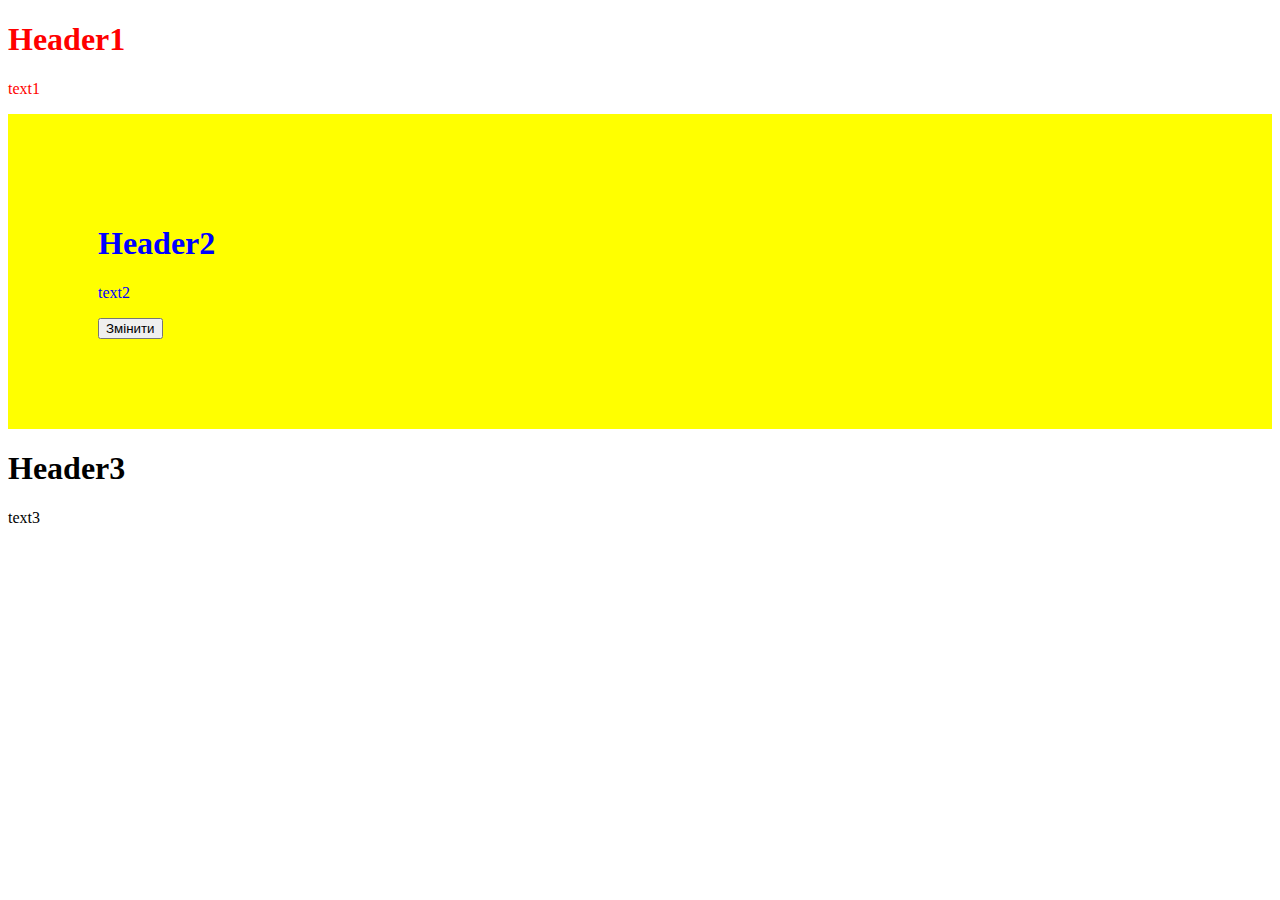
<file: Theme5/aLection51/index.html>
<!DOCTYPE html>
<html lang="uk">
<head>
    <meta charset="UTF-8">
    <meta name="viewport" content="width=device-width, initial-scale=1.0">
    <title>Document13</title>
   
    <link rel="stylesheet" href="style.css">
</head>
<body>

    
    <div class="class1">
        <h1>Header1</h1>
        <p>text1</p>
    </div>
    <div class="header">
        <h1>Header2</h1>
        <p id="message">text2</p>
        <button onclick="changeText()">Змінити</button>
    </div>
    <div class="footer">
        <h1>Header3</h1>
        <p>text3</p>
    </div>
   

    <script src = "script.js">        
    </script>
</body>
</html>
</file>
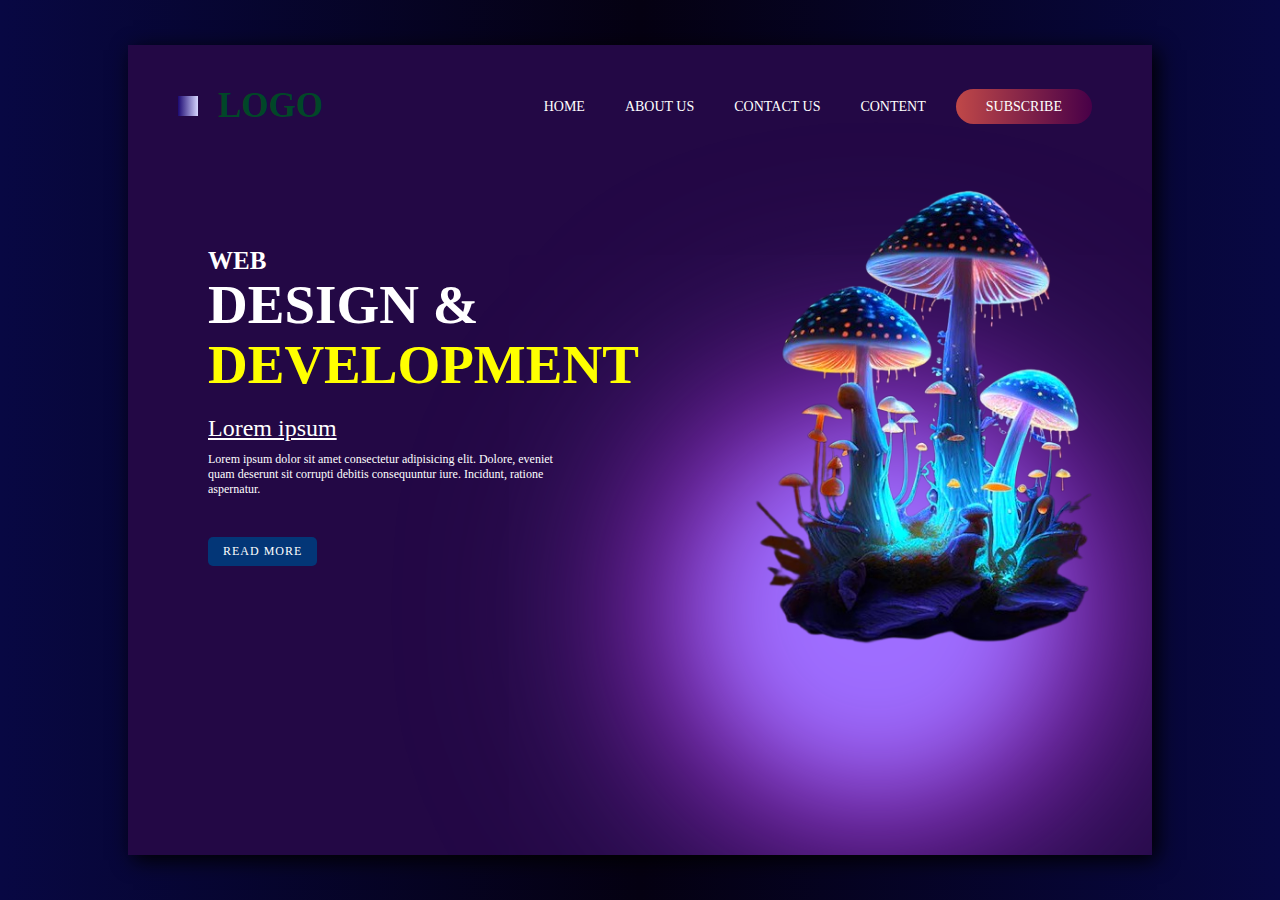
<file: Theme5/GroupLesson52/index.html>
<!DOCTYPE html>
<html lang="en">
  <head>
    <meta charset="UTF-8" />
    <meta name="viewport" content="width=device-width, initial-scale=1.0" />
    <title>WEB DEVELOPMENT</title>
    <link rel="stylesheet" href="style.css">
  </head>
  <body>
    <div class="container">
      <div class="parent">
        <div class="gradient"></div>
        <nav>
          <h1>LOGO</h1>
          <ul>
            <li><a href="">home</a></li>
            <li><a href="">about us</a></li>
            <li><a href="">contact us</a></li>
            <li><a href="">content</a></li>
            <li><a href="" id="sub">subscribe</a></li>
          </ul>
        </nav>
        <div class="main_content">
                <div class="left">
                        <h3>Web</h3>
                        <h1>Design & <br><span>Development</span> </h1>
                        <h2>Lorem ipsum</h2>
                        <p>Lorem ipsum dolor sit amet consectetur adipisicing elit. Dolore, eveniet quam deserunt sit corrupti debitis consequuntur iure. Incidunt, ratione aspernatur.</p>
                        <button>READ MORE</button>

                </div>
                <div class="right">
                        <img src="mushroom.png" alt="">
                </div>
        </div>
      </div>
    </div>
  </body>
</html>
</file>
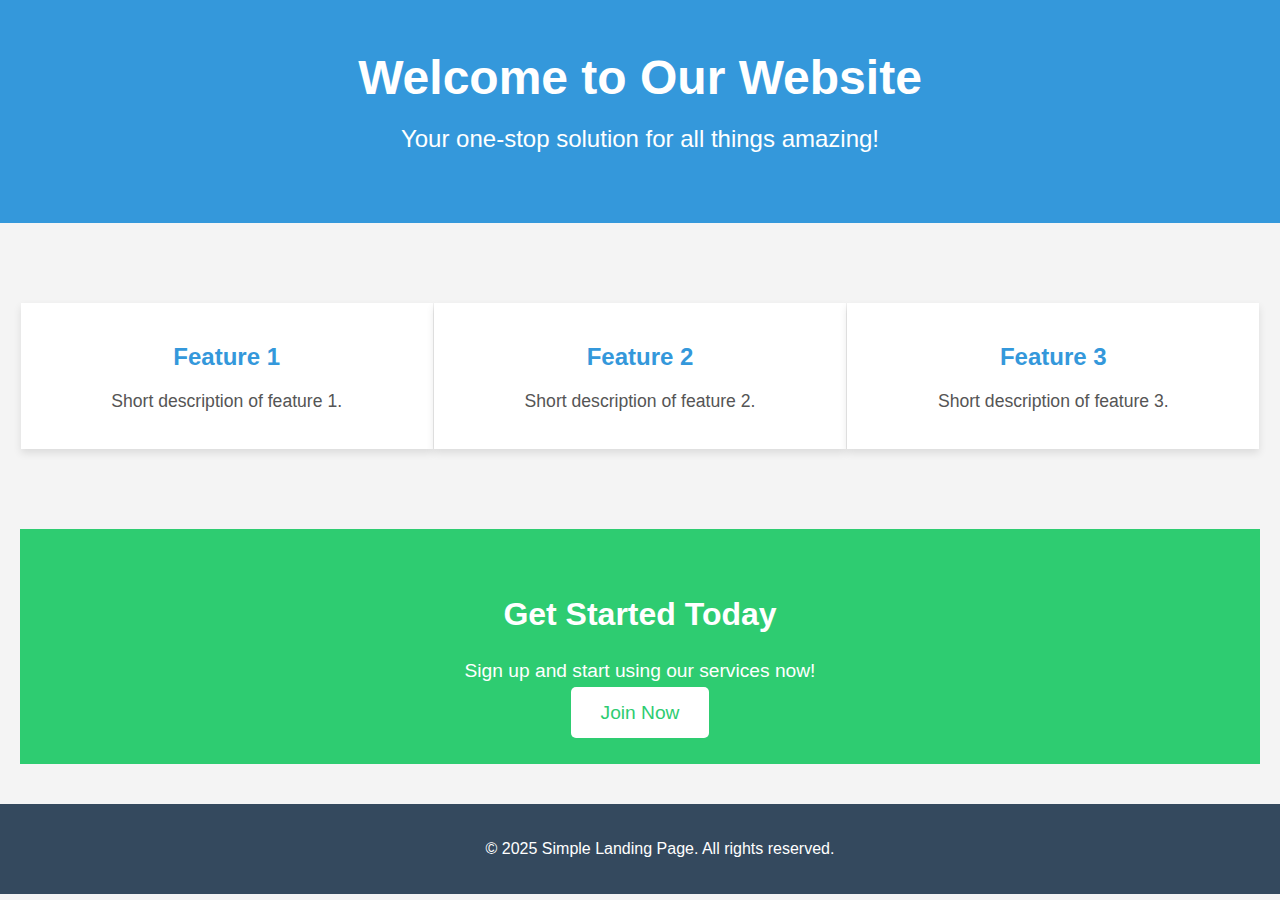
<file: Theme5/GroupLesson52/landing page/index.html>
<!DOCTYPE html>
<html lang="en">
<head>
    <meta charset="UTF-8">
    <meta name="viewport" content="width=device-width, initial-scale=1.0">
    <title>Simple Landing Page</title>
    <link rel="stylesheet" href="style.css"> <!-- Підключення CSS -->
</head>
<body>
    <header>
        <h1>Welcome to Our Website</h1>
        <p>Your one-stop solution for all things amazing!</p>
    </header>

    <main>
        <section class="features">
            <div class="feature">
                <h2>Feature 1</h2>
                <p>Short description of feature 1.</p>
            </div>
            <div class="feature">
                <h2>Feature 2</h2>
                <p>Short description of feature 2.</p>
            </div>
            <div class="feature">
                <h2>Feature 3</h2>
                <p>Short description of feature 3.</p>
            </div>
        </section>

        <section class="cta">
            <h2>Get Started Today</h2>
            <p>Sign up and start using our services now!</p>
            <a href="#" class="cta-button">Join Now</a>
        </section>
    </main>

    <footer>
        <p>&copy; 2025 Simple Landing Page. All rights reserved.</p>
    </footer>
</body>
</html>
</file>
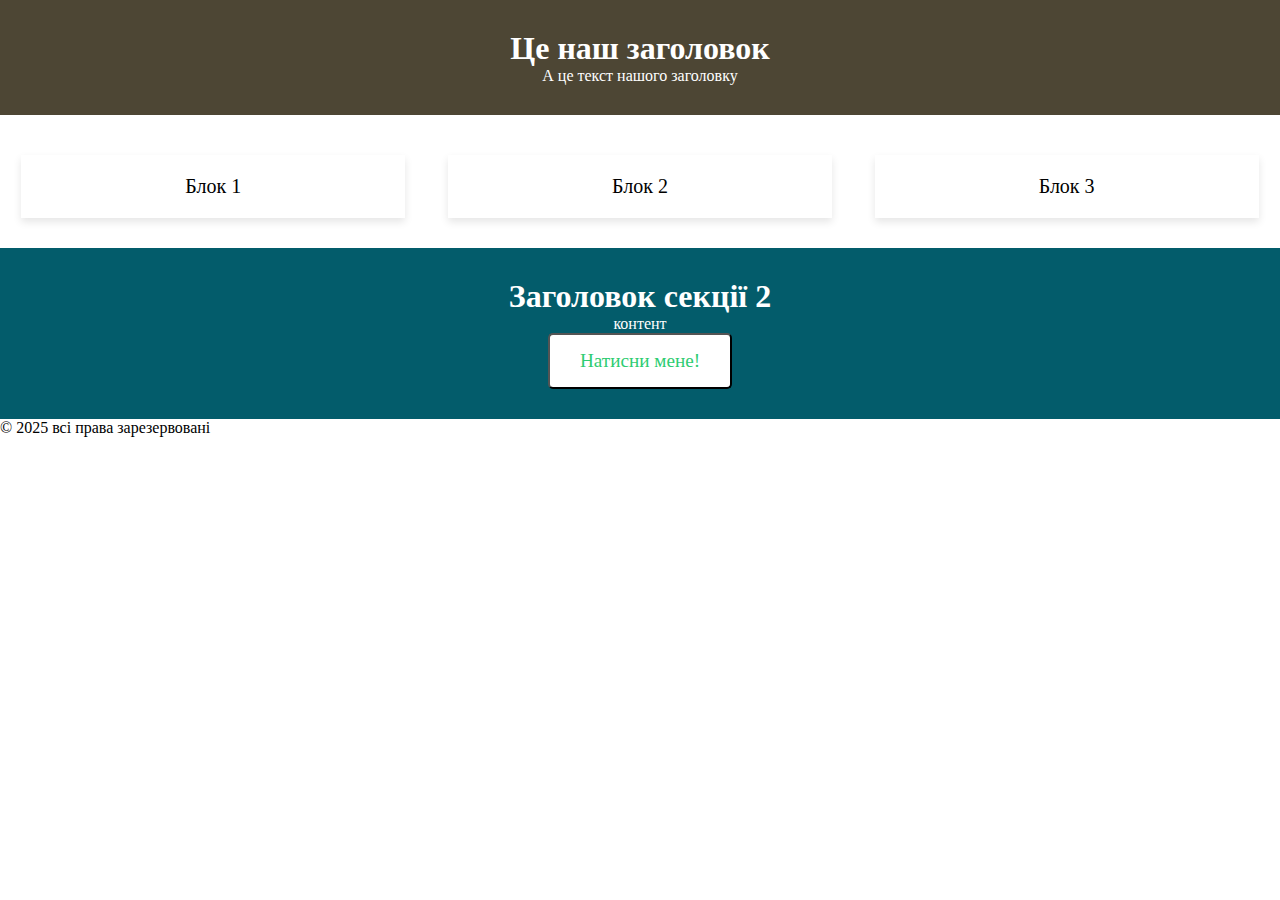
<file: Theme5/GroupLesson52/practice/index.html>
<!DOCTYPE html>
<html lang="en">
<head>
    <meta charset="UTF-8">
    <meta name="viewport" content="width=device-width, initial-scale=1.0">
    <title>Практика групового заняття 5-2</title>
    <link rel="stylesheet" href="style.css">
</head>
<body>
    <div class="container">
        <header>
            <h1>Це наш заголовок</h1>
            <p>А це текст нашого заголовку</p>
        </header>
        <div class="main-content">
            <section>
                <div class="features">
                    <div class="feature">Блок 1</div>
                    <div class="feature">Блок 2</div>
                    <div class="feature">Блок 3</div>                    
                </div>
            </section>
            <section id="section2">
                <h1>Заголовок секції 2</h1>
                <p>контент</p>
                <button>Натисни мене!</button>
            </section>
        </div>
        <footer>&copy; 2025 всі права зарезервовані</footer>
    </div>
    
</body>
</html>
</file>
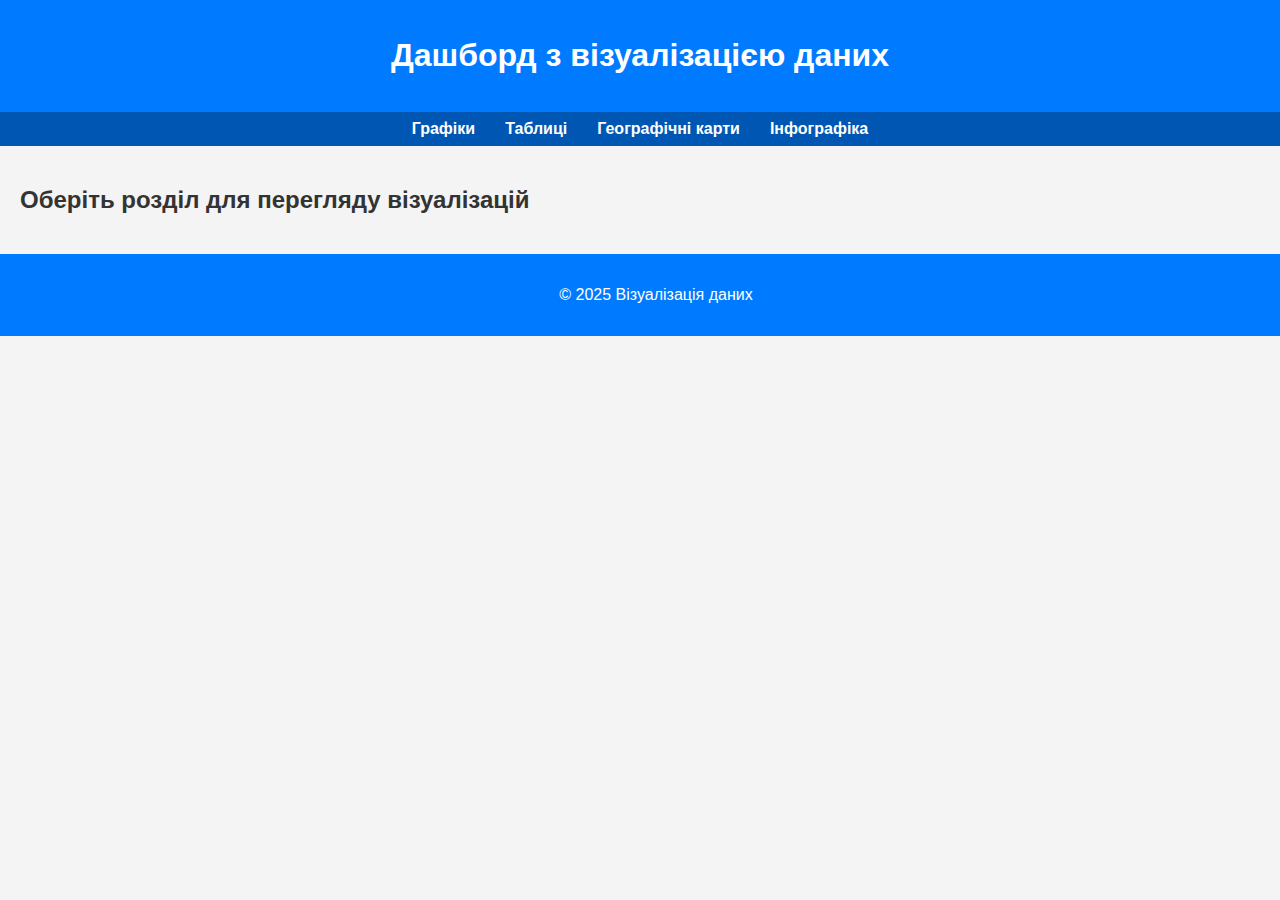
<file: Theme5/GroupLesson54/sample2/index.html>
<!DOCTYPE html>
<html lang="uk">
<head>
    <meta charset="UTF-8">
    <meta name="viewport" content="width=device-width, initial-scale=1.0">
    <title>Візуалізація даних</title>
    <link rel="stylesheet" href="styles.css">
</head>
<body>
    <header>
        <h1>Дашборд з візуалізацією даних</h1>
    </header>
    <nav>
        <ul>
            <li><a href="charts.html">Графіки</a></li>
            <li><a href="tables.html">Таблиці</a></li>
            <li><a href="maps.html">Географічні карти</a></li>
            <li><a href="infographics.html">Інфографіка</a></li>
        </ul>
    </nav>
    <main>
        <h2>Оберіть розділ для перегляду візуалізацій</h2>
    </main>
    <footer>
        <p>© 2025 Візуалізація даних</p>
    </footer>
</body>
</html>
</file>
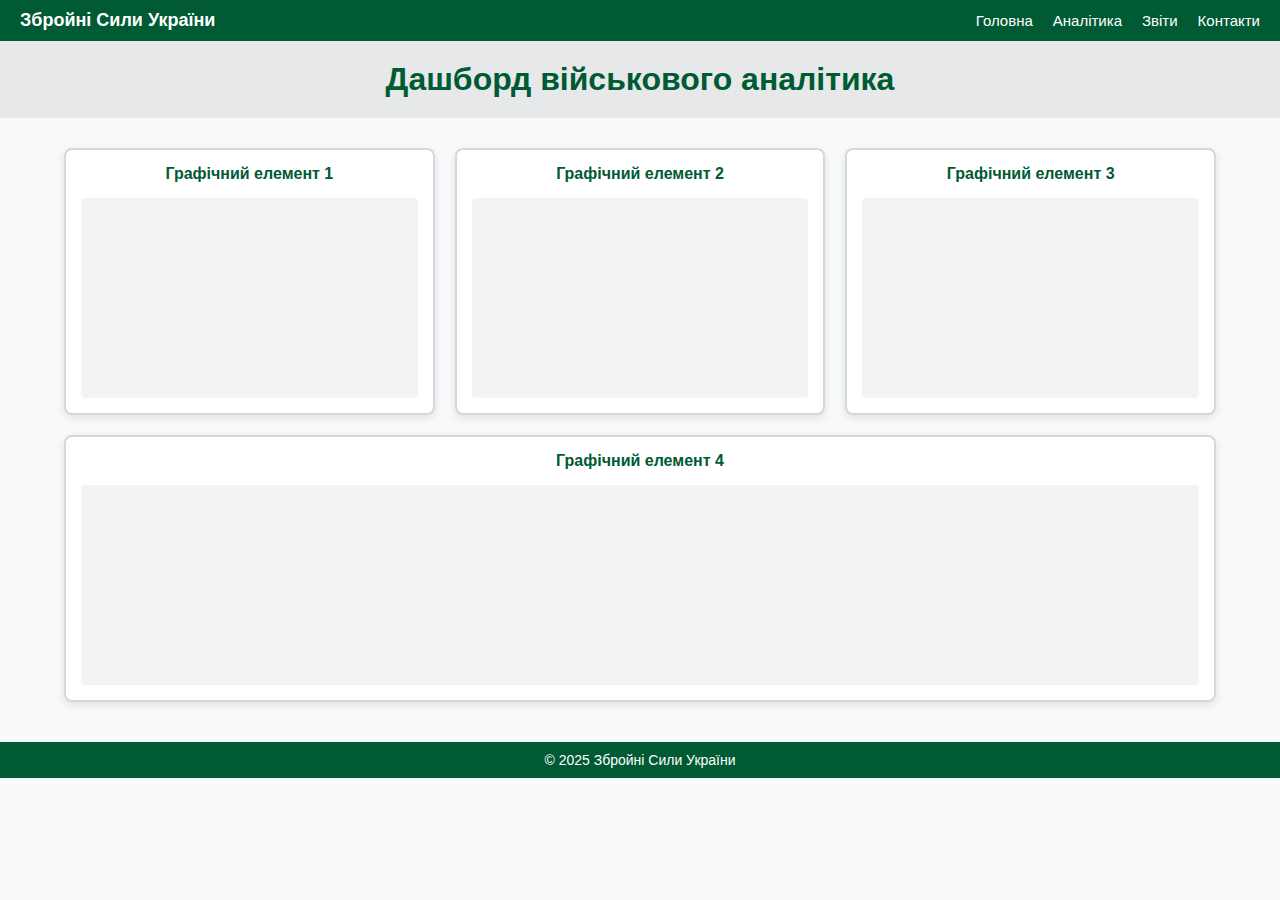
<file: Theme5/Practice53/sample1/index.html>
<!DOCTYPE html>
<html lang="uk">
<head>
    <meta charset="UTF-8">
    <meta name="viewport" content="width=device-width, initial-scale=1.0">
    <title>Дашборд військового аналітика</title>
    <link rel="stylesheet" href="style.css">
</head>
<body>

    <nav class="navbar">
        <div class="logo">Збройні Сили України</div>
        <ul class="nav-menu">
            <li><a href="#">Головна</a></li>
            <li><a href="#">Аналітика</a></li>
            <li><a href="#">Звіти</a></li>
            <li><a href="#">Контакти</a></li>
        </ul>
    </nav>

    <header class="header">
        <h1>Дашборд військового аналітика</h1>
    </header>

    <main class="container">
        <div class="flex-container">
            <div class="graph-block">
                <h2>Графічний елемент 1</h2>
                <div class="graph-placeholder"></div>
            </div>
            <div class="graph-block">
                <h2>Графічний елемент 2</h2>
                <div class="graph-placeholder"></div>
            </div>
            <div class="graph-block">
                <h2>Графічний елемент 3</h2>
                <div class="graph-placeholder"></div>
            </div>
            <div class="graph-block">
                <h2>Графічний елемент 4</h2>
                <div class="graph-placeholder"></div>
            </div>
        </div>
    </main>

    <footer class="footer">
        © 2025 Збройні Сили України
    </footer>

</body>
</html>
</file>
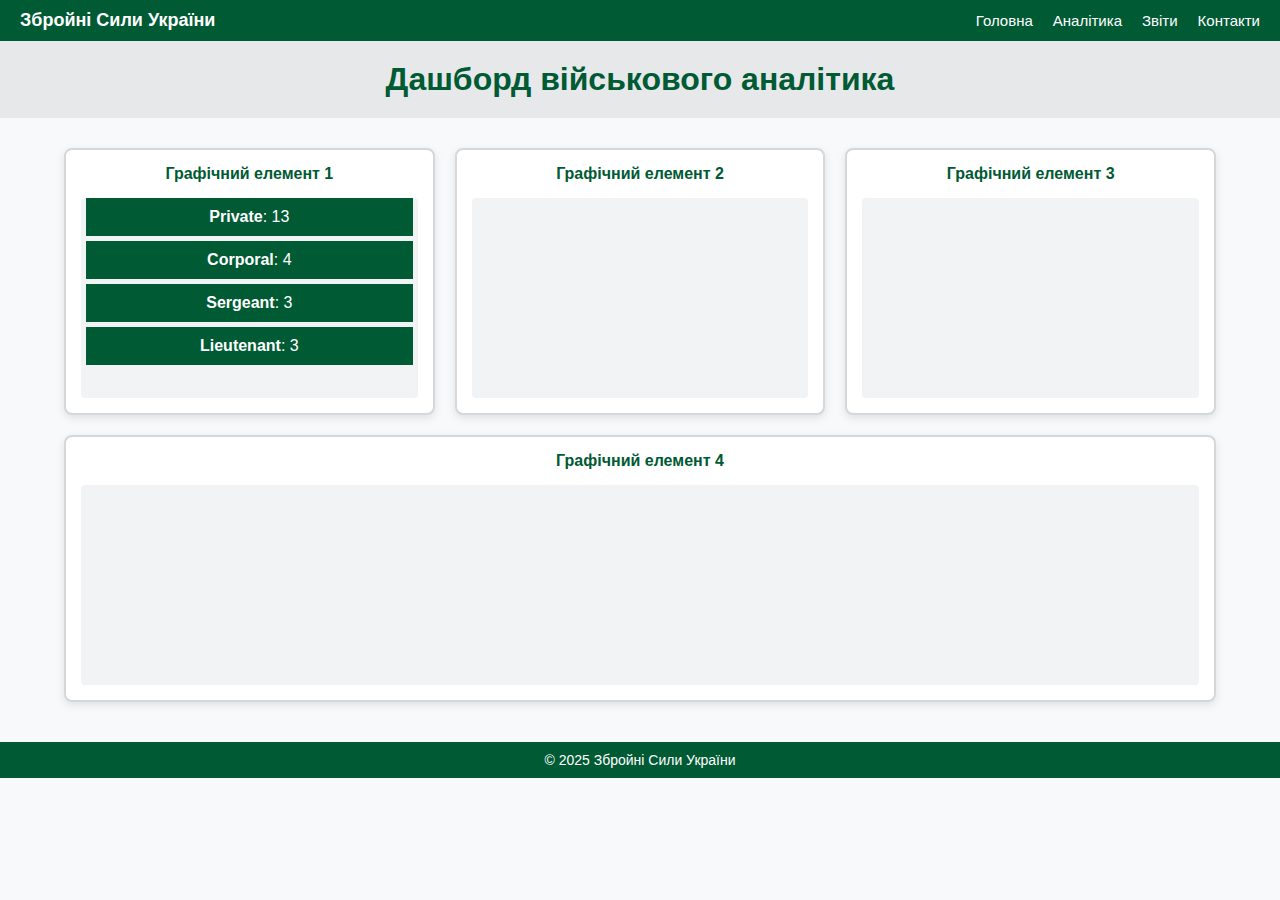
<file: Theme5/Practice55/my/index.html>
<!DOCTYPE html>
<html lang="uk">
<head>
    <meta charset="UTF-8">
    <meta name="viewport" content="width=device-width, initial-scale=1.0">
    <title>Дашборд військового аналітика</title>
    <link rel="stylesheet" href="style.css">
</head>
<body>

    <nav class="navbar">
        <div class="logo">Збройні Сили України</div>
        <ul class="nav-menu">
            <li><a href="#">Головна</a></li>
            <li><a href="#">Аналітика</a></li>
            <li><a href="#">Звіти</a></li>
            <li><a href="#">Контакти</a></li>
        </ul>
    </nav>

    <header class="header">
        <h1>Дашборд військового аналітика</h1>
    </header>

    <main class="container">
        <div class="flex-container">
            <div class="graph-block">
                <h2>Графічний елемент 1</h2>
                <div class="graph-placeholder">
                    <div id="info-cards"></div>
                </div>
            </div>
            <div class="graph-block">
                <h2>Графічний елемент 2</h2>
                <div class="graph-placeholder"></div>
            </div>
            <div class="graph-block">
                <h2>Графічний елемент 3</h2>
                <div class="graph-placeholder"></div>
            </div>
            <div class="graph-block">
                <h2>Графічний елемент 4</h2>
                <div class="graph-placeholder"></div>
            </div>
        </div>
    </main>

    <footer class="footer">
        © 2025 Збройні Сили України
    </footer>
    <script type="module" src="main.js"></script>
</body>

</html>
</file>
<file: Theme5/aLection51/style.css>
.class1 {
    color:red;
}

.header {color:blue;
    background-color: yellow; 
    padding: 90px;}
</file>
<file: Theme5/GroupLesson52/style.css>
*{
        margin: 0;
        padding: 0;
        box-sizing: border-box;
        font-family: poppins;
}

.container{
        width:100%;
        height: 100vh;
        background:linear-gradient(90deg,rgb(8,8,67),rgb(5,1,18),rgb(8,8,67));
}

.parent{
        width: 80%;
        height: 90%;
        position:absolute;
        top: 50%;
        left: 50%;
        transform: translate(-50%,-50%);
        background-color: #230845;
        box-shadow: 5px 5px 20px black;
        color: #ffffff;
        overflow: hidden;
}

.parent nav{
        display:flex;
        justify-content: space-between;
        align-items: center;
        padding: 30px 50px;
        height: 15%;
        /* background-color: plum; */
}

nav h1{
        font-size: 35px;
        font-weight: 600;
        margin-left: 40px;
        color: #014728;
        position: relative;
}

nav h1::before{
        content: '';
        width:20px;
        height: 20px;
        position: absolute;
        top: 50%;
        left: -40px;
        transform: translateY(-50%);
        background:linear-gradient(90deg,rgb(28, 9, 114),rgb(214, 214, 255));
}

nav ul{
        display: flex;

}

nav ul li{
        list-style-type: none;
}

ul li a{
        text-decoration: none;
        padding: 5px 20px;
        text-transform: uppercase;
        font-weight: 500;
        font-size: 14px;
        color: white;
        transition: 0.5s ease;
}

ul li a:hover{
        text-decoration: underline;
        color: blue;
        
}

ul li #sub{
        text-decoration: none;
        color: white;
        background-image: linear-gradient(90deg,#c04848,#480048,#c04848);
        margin: 10px;
        padding: 10px 30px;
        text-align: center;
        transition: 0.5s;
        background-size: 200% auto;
        border-radius: 20px;
}

ul li #sub:hover{
        background-position: right center;
}

.parent .main_content{
        display: flex;
        height: 85%;

}

.main_content .left{
        width: 50%;
        height: 100%;
        padding: 40px 80px;
}

.left h3{
        font-weight: 600;
        font-size: 25px;
        text-transform: uppercase;
        margin-top: 40px;
}

.left h1{
        font-size: 55px;
        font-weight: 600;
        margin-bottom: 20px;
        line-height: 60px;
        text-transform: uppercase;
}

.left h1 span{
        color: yellow;
}

.left p{
        font-size: 12px;
        font-weight: 400;

}

.left h2{
        text-decoration: underline;
        margin: 10px 0;
        font-weight: 500;
}

.left button{
        padding: 7px 15px;
        border-radius: 5px;
        font-size: 12px;
        border:none;
        outline:none;
        letter-spacing: 1px;
        margin-top: 40px;
        background-color: #033677;
        color: white;
        cursor: pointer;
        transition: 0.5s ease;
}

.left button:hover{
        background-color: rgb(42,0,93);
        box-shadow: 0 0 10px white;
}

.main_content .right{
        width: 60%;
        height: 100%;
        padding-left: 100px;
        overflow: hidden;
}

.right img{
        width: 380px;
        transform: translateY(-30px);
        filter: saturate(120%);
}

.gradient{
        width: 350px;
        height: 350px;
        position: absolute;
        top: 48%;
        left: 56%;;
        border-radius: 50%;
        background-color: rgb(158,109,255);
        z-index: -1;
        filter: blur(50px);
        box-shadow: 
        0 0 250px rgb(157,108,255),0 0 200px purple,0 0 150px rgb(204,0,255);
}
</file>
<file: Theme5/GroupLesson52/landing page/style.css>
/* Загальні стилі для тіла сторінки */
body {
    font-family: Arial, sans-serif;
    margin: 0;
    padding: 0;
    background-color: #f4f4f4;
}

/* Стилізація заголовка */
header {
    background-color: #3498db;
    color: white;
    text-align: center;
    padding: 50px 20px;
}

header h1 {
    font-size: 3em;
    margin: 0;
}

header p {
    font-size: 1.5em;
    margin: 20px 0;
}

/* Стилі для основного контенту */
main {
    padding: 40px 20px;
}

/* Блок з особливостями */
.features {
    display: flex;
    justify-content: space-around;
    flex-wrap: wrap;
    margin-top: 40px;
}

.feature {
    background-color: white;
    padding: 20px;
    width: 30%;
    box-shadow: 0 4px 8px rgba(0, 0, 0, 0.1);
    text-align: center;
    margin-bottom: 30px;
}

.feature h2 {
    font-size: 1.5em;
    color: #3498db;
}

.feature p {
    font-size: 1.1em;
    color: #555;
}

/* Заклик до дії (CTA) */
.cta {
    text-align: center;
    margin-top: 50px;
    background-color: #2ecc71;
    color: white;
    padding: 40px 20px;
}

.cta h2 {
    font-size: 2em;
}

.cta p {
    font-size: 1.2em;
    margin-bottom: 20px;
}

.cta-button {
    background-color: white;
    color: #2ecc71;
    padding: 15px 30px;
    text-decoration: none;
    font-size: 1.2em;
    border-radius: 5px;
    transition: background-color 0.3s ease;
}

.cta-button:hover {
    background-color: #27ae60;
}

/* Футер */
footer {
    text-align: center;
    background-color: #34495e;
    color: white;
    padding: 20px;
    position: relative;
    bottom: 0;
    width: 100%;
}

/* Медіа-запити для адаптивного дизайну */
@media screen and (max-width: 768px) {
    /* Для маленьких екранів (планшети і мобільні) */
    header h1 {
        font-size: 2.5em;
    }

    header p {
        font-size: 1.2em;
    }

    .features {
        flex-direction: column;
        align-items: center;
    }

    .feature {
        width: 80%;
        margin-bottom: 20px;
    }

    .cta h2 {
        font-size: 1.8em;
    }

    .cta p {
        font-size: 1.1em;
    }

    .cta-button {
        padding: 12px 25px;
        font-size: 1em;
    }
}

@media screen and (max-width: 480px) {
    /* Для дуже маленьких екранів (мобільні телефони) */
    header h1 {
        font-size: 2em;
    }

    header p {
        font-size: 1em;
    }

    .cta h2 {
        font-size: 1.5em;
    }

    .cta p {
        font-size: 1em;
    }

    .cta-button {
        padding: 10px 20px;
        font-size: 0.9em;
    }
}
</file>
<file: Theme5/GroupLesson52/practice/style.css>
*{
    margin: 0;
    padding: 0;
    box-sizing: border-box;
    font-family: poppins;
    
}

header {
    color: #fff;
    background-color: #4D4634;
    text-align: center;
    padding: 30px;
    
}

.features {
    display: flex;
    justify-content: space-around;
    flex-wrap: wrap;
    margin-top: 40px;
}

.feature {
    background-color: white;
    padding: 20px;
    width: 30%;
    box-shadow: 0 4px 8px rgba(0, 0, 0, 0.1);
    text-align: center;
    margin-bottom: 30px;
    font-size: 20px;
}

#section2 {
    color: #fff;
    background-color: #035C6B;
    text-align: center;
    padding: 30px;
}

button {
    background-color: white;
    color: #2ecc71;
    padding: 15px 30px;
    text-decoration: none;
    font-size: 1.2em;
    border-radius: 5px;
    transition: background-color 0.3s ease;
}

button:hover {
    background-color: #27ae60;
}

/* Медіа-запити для адаптивного дизайну */
@media screen and (max-width: 768px) {
    /* Для маленьких екранів (планшети і мобільні) */
    header h1 {
        font-size: 2.5em;
    }

    header p {
        font-size: 1.2em;
    }

    .features {
        flex-direction: column;
        align-items: center;
    }

    .feature {
        width: 80%;
        margin-bottom: 20px;
    }

    

    button {
        padding: 12px 25px;
        font-size: 1em;
    }
}

@media screen and (max-width: 480px) {
    /* Для дуже маленьких екранів (мобільні телефони) */
    header h1 {
        font-size: 2em;
    }

    header p {
        font-size: 1em;
    }

    button {
        padding: 10px 20px;
        font-size: 0.9em;
    }
}
</file>
<file: Theme5/GroupLesson54/sample2/styles.css>
/* Основні стилі для адаптивного дашборду */
body {
    font-family: Arial, sans-serif;
    margin: 0;
    padding: 0;
    background-color: #f4f4f4;
    color: #333;
}

header {
    background: #007bff;
    color: white;
    text-align: center;
    padding: 1rem;
}

nav {
    display: flex;
    justify-content: center;
    background: #0056b3;
    padding: 0.5rem;
}

nav ul {
    list-style: none;
    padding: 0;
    margin: 0;
    display: flex;
}

nav ul li {
    margin: 0 15px;
}

nav ul li a {
    color: white;
    text-decoration: none;
    font-weight: bold;
}

main {
    padding: 20px;
}

.cards {
    display: flex;
    justify-content: space-around;
    margin-bottom: 20px;
}

.card {
    background: white;
    padding: 20px;
    border-radius: 8px;
    box-shadow: 0 2px 5px rgba(0, 0, 0, 0.1);
    text-align: center;
    width: 150px;
}

.chart-container {
    background: white;
    padding: 20px;
    border-radius: 8px;
    box-shadow: 0 2px 5px rgba(0, 0, 0, 0.1);
    margin-bottom: 20px;
    text-align: center;
}

canvas {
    max-width: 100%;
    height: auto;
}

footer {
    text-align: center;
    padding: 1rem;
    background: #007bff;
    color: white;
    position: relative;
    bottom: 0;
    width: 100%;
}
</file>
<file: Theme5/Practice53/sample1/style.css>
/* CSS-змінні відповідно до брендбуку ЗСУ */
:root {
    --color-primary: #005a34;       /* Темно-зелений */
    --color-accent: #ffdd00;        /* Жовтий */
    --color-background: #f7f9fa;    /* Фон */
    --color-secondary-bg: #e6e8ea;  /* Заголовки */
    --color-text: #333333;          /* Текст */
    --color-light-bg: #ffffff;      /* Фон блоків */
    --color-border: #d4d8db;        /* Рамки */
    --color-placeholder: #f1f3f5;   /* Плейсхолдери */
}

/* Загальні налаштування */
* {
    margin: 0;
    padding: 0;
    box-sizing: border-box;
}

body {
    font-family: Arial, sans-serif;
    background-color: var(--color-background);
    color: var(--color-text);
}

/* Навігація */
.navbar {
    background-color: var(--color-primary);
    color: var(--color-light-bg);
    display: flex;
    justify-content: space-between;
    align-items: center;
    padding: 10px 20px;
}

.logo {
    font-weight: bold;
    font-size: 18px;
}

.nav-menu {
    list-style: none;
    display: flex;
}

.nav-menu li {
    margin-left: 20px;
}

.nav-menu a {
    color: var(--color-light-bg);
    text-decoration: none;
    font-size: 15px;
}

.nav-menu a:hover {
    color: var(--color-accent);
}

/* Заголовок */
.header {
    padding: 20px;
    background-color: var(--color-secondary-bg);
    text-align: center;
    margin-bottom: 10px;
}

.header h1 {
    color: var(--color-primary);
}

/* Контейнер */
.container {
    width: 90%;
    max-width: 1200px;
    margin: 0 auto;
    padding: 20px 0;
}

/* Контейнер для графічних блоків (Flexbox) */
.flex-container {
    display: flex;
    flex-wrap: wrap;
    justify-content: space-between;
    gap: 20px;
}

/* Блоки для графічних елементів */
.graph-block {
    flex: 1 1 calc(50% - 20px); /* За замовчуванням 2 блоки в рядок */
    background-color: var(--color-light-bg);
    border: 2px solid var(--color-border);
    border-radius: 8px;
    padding: 15px;
    box-shadow: 0 3px 8px rgba(0, 0, 0, 0.1);
    min-width: 300px;
}

.graph-block h2 {
    font-size: 16px;
    color: var(--color-primary);
    margin-bottom: 15px;
    text-align: center;
}

.graph-placeholder {
    width: 100%;
    height: 200px;
    background-color: var(--color-placeholder);
    border-radius: 4px;
}

/* Футер */
.footer {
    background-color: var(--color-primary);
    color: var(--color-light-bg);
    text-align: center;
    padding: 10px;
    font-size: 14px;
    margin-top: 20px;
}

/* Адаптивність для трьох рівнів екрану */

/* Великі екрани (від 1200px) - 4 блоки в ряд */
@media screen and (min-width: 1200px) {
    .graph-block {
        flex: 1 1 calc(25% - 20px);
    }
}

/* Середні екрани (від 600px до 1199px) - 2 блоки в ряд */
@media screen and (max-width: 1199px) and (min-width: 600px) {
    .graph-block {
        flex: 1 1 calc(50% - 20px);
    }
}

/* Мобільні пристрої (до 600px) - 1 блок у ряд */
@media screen and (max-width: 599px) {
    .graph-block {
        flex: 1 1 100%;
    }
}
</file>
<file: Theme5/Practice55/my/style.css>
/* CSS-змінні відповідно до брендбуку ЗСУ */
:root {
    --color-primary: #005a34;       /* Темно-зелений */
    --color-accent: #ffdd00;        /* Жовтий */
    --color-background: #f7f9fa;    /* Фон */
    --color-secondary-bg: #e6e8ea;  /* Заголовки */
    --color-text: #333333;          /* Текст */
    --color-light-bg: #ffffff;      /* Фон блоків */
    --color-border: #d4d8db;        /* Рамки */
    --color-placeholder: #f1f3f5;   /* Плейсхолдери */
}

/* Загальні налаштування */
* {
    margin: 0;
    padding: 0;
    box-sizing: border-box;
}

body {
    font-family: Arial, sans-serif;
    background-color: var(--color-background);
    color: var(--color-text);
}

/* Навігація */
.navbar {
    background-color: var(--color-primary);
    color: var(--color-light-bg);
    display: flex;
    justify-content: space-between;
    align-items: center;
    padding: 10px 20px;
}

.logo {
    font-weight: bold;
    font-size: 18px;
}

.nav-menu {
    list-style: none;
    display: flex;
}

.nav-menu li {
    margin-left: 20px;
}

.nav-menu a {
    color: var(--color-light-bg);
    text-decoration: none;
    font-size: 15px;
}

.nav-menu a:hover {
    color: var(--color-accent);
}

/* Заголовок */
.header {
    
    padding: 20px;
    background-color: var(--color-secondary-bg);
    text-align: center;
    margin-bottom: 10px;
}

.header h1 {
    color: var(--color-primary);
}

/* Контейнер */
.container {
    width: 90%;
    max-width: 1200px;
    margin: 0 auto;
    padding: 20px 0;
}

/* Контейнер для графічних блоків (Flexbox) */
.flex-container {
    display: flex;
    flex-wrap: wrap;
    justify-content: space-between;
    gap: 20px;
}

.info-box {
    padding: 10px;
    margin: 5px;
    background-color: var(--color-primary);
    color: var(--color-light-bg);
    text-align: center;
}

/* Блоки для графічних елементів */
.graph-block {
    flex: 1 1 calc(50% - 20px); /* За замовчуванням 2 блоки в рядок */
    background-color: var(--color-light-bg);
    border: 2px solid var(--color-border);
    border-radius: 8px;
    padding: 15px;
    box-shadow: 0 3px 8px rgba(0, 0, 0, 0.1);
    min-width: 300px;
}

.graph-block h2 {
    font-size: 16px;
    color: var(--color-primary);
    margin-bottom: 15px;
    text-align: center;
}

.graph-placeholder {
    width: 100%;
    height: 200px;
    background-color: var(--color-placeholder);
    border-radius: 4px;
}

/* Футер */
.footer {
    background-color: var(--color-primary);
    color: var(--color-light-bg);
    text-align: center;
    padding: 10px;
    font-size: 14px;
    margin-top: 20px;
}

/* Адаптивність для трьох рівнів екрану */

/* Великі екрани (від 1200px) - 4 блоки в ряд */
@media screen and (min-width: 1200px) {
    .graph-block {
        flex: 1 1 calc(25% - 20px);
    }
}

/* Середні екрани (від 600px до 1199px) - 2 блоки в ряд */
@media screen and (max-width: 1199px) and (min-width: 600px) {
    .graph-block {
        flex: 1 1 calc(50% - 20px);
    }
}

/* Мобільні пристрої (до 600px) - 1 блок у ряд */
@media screen and (max-width: 599px) {
    .graph-block {
        flex: 1 1 100%;
    }
}
</file>
